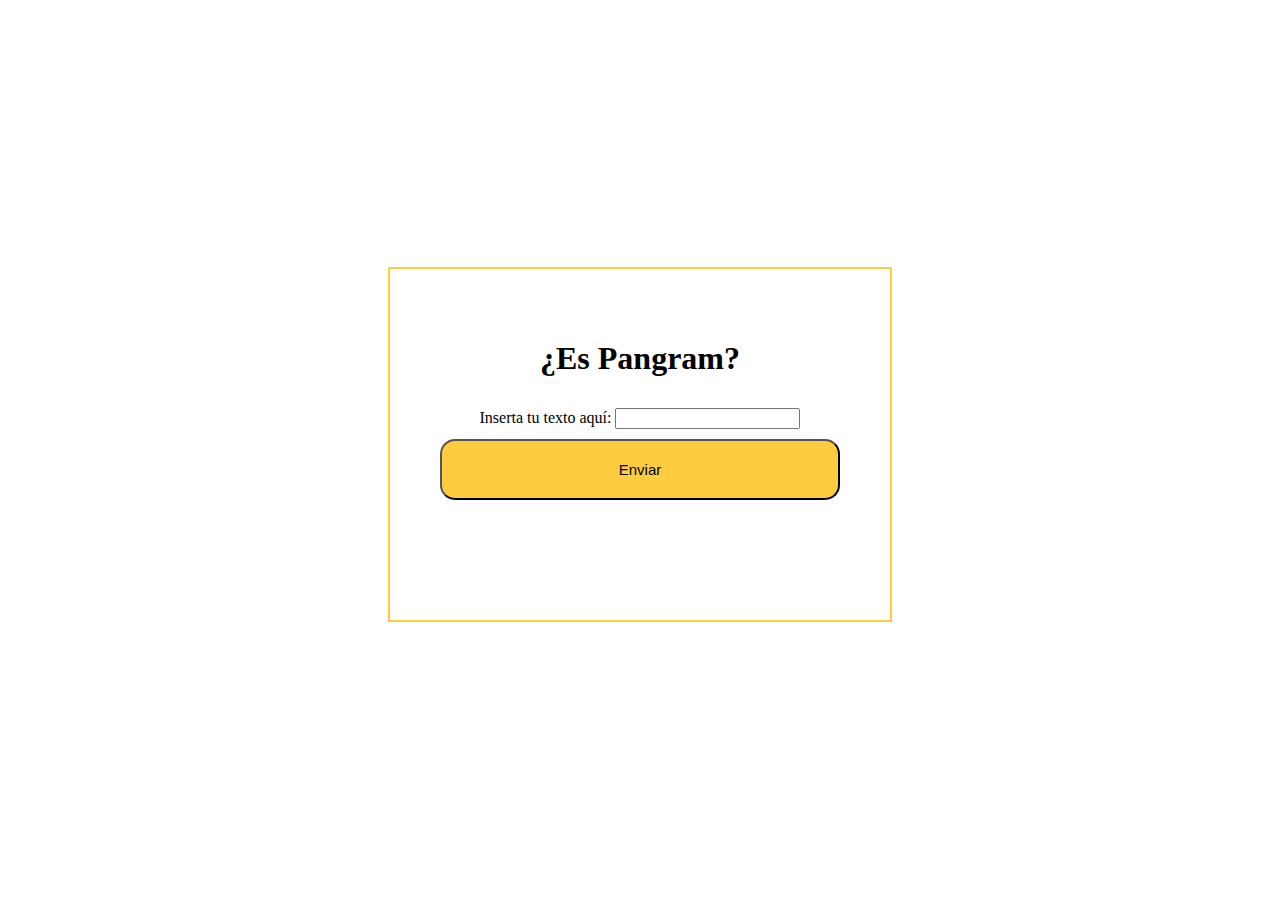
<file: index.html>
<!DOCTYPE html>
<html lang="en">
<head>
  <meta charset="UTF-8">
  <meta http-equiv="X-UA-Compatible" content="IE=edge">
  <meta name="viewport" content="width=device-width, initial-scale=1.0">
  <link rel="stylesheet" href="./css/styles.css">
  <title>Document</title>
</head>
<body>
  <section class="containerGeneral">
  <h1>¿Es Pangram?</h1>
   <label for="">Inserta tu texto aquí: <input type="text"></label>
   <button>Enviar</button>
   <p class="container"></p>
  </section>
  <script src="./main.js"></script>
</body>
</html>
</file>
<file: css/styles.css>
body{
  display: grid;
  place-items: center;
  gap: 20px;
  height: 97vh;
font-family: Georgia, 'Times New Roman', Times, serif;
}
.containerGeneral{
  display: flex;
  flex-direction: column;
  justify-content: center;
  align-items: center;
  gap: 10px;
  border: 2px solid rgb(255, 204, 63);
  padding: 50px;
}
button{
  width: 400px;
  border-radius: 15px;
  background-color:rgb(255, 204, 63) ;
  font-weight: 510;
  font-size: 15px;
  padding: 20px;
  color: rgb(0, 0, 0);
}

p{
  font-size: 30px;
}
</file>
